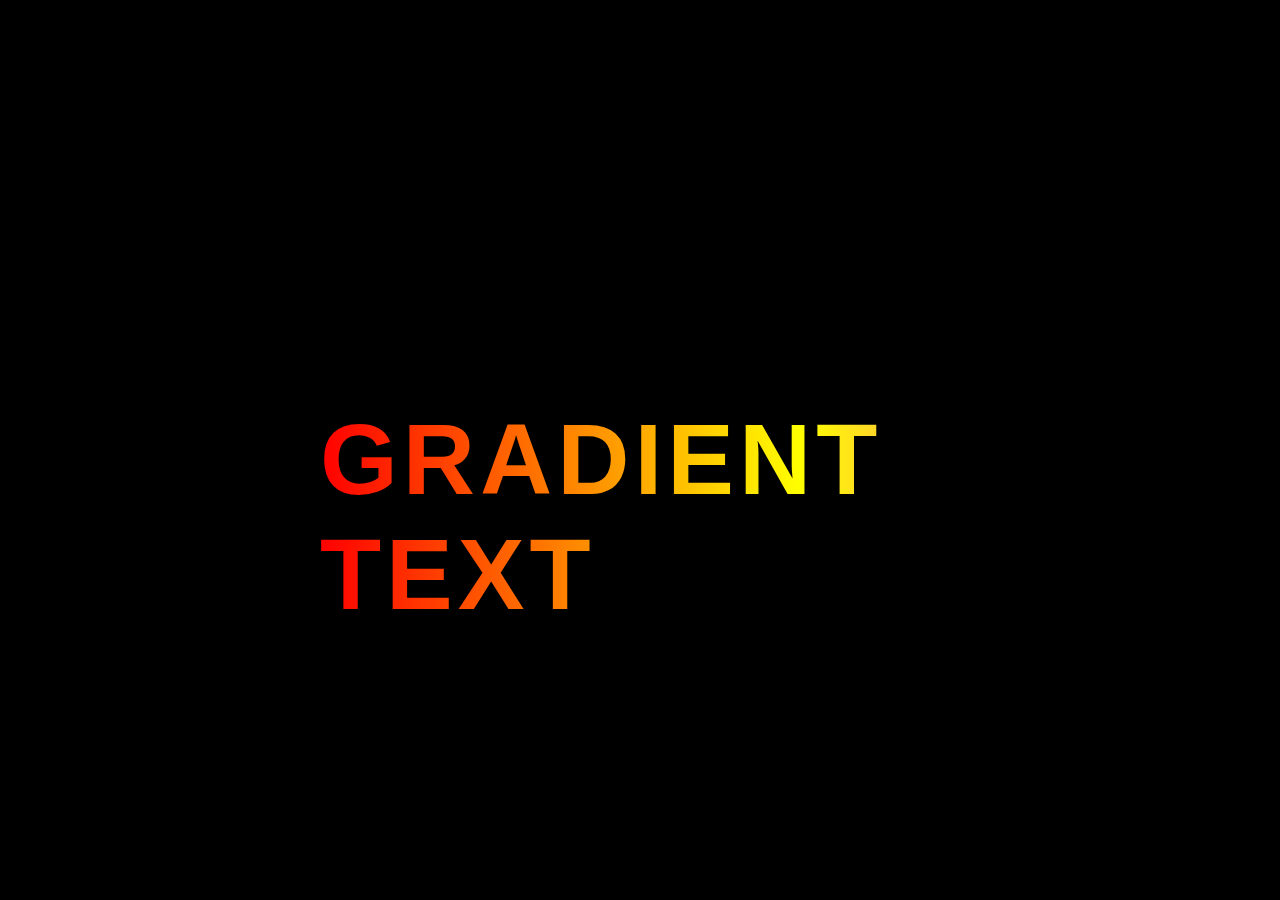
<file: Gradient text animation/index.html>
<!DOCTYPE html>
<html lang="en">

<head>
    <meta charset="UTF-8">
    <meta http-equiv="X-UA-Compatible" content="IE=edge">
    <meta name="viewport" content="width=device-width, initial-scale=1.0">
    <title>Document</title>
    <link rel="stylesheet" href="style.css">
</head>

<body>
    <h1>gradient text</h1>
</body>

</html>
</file>
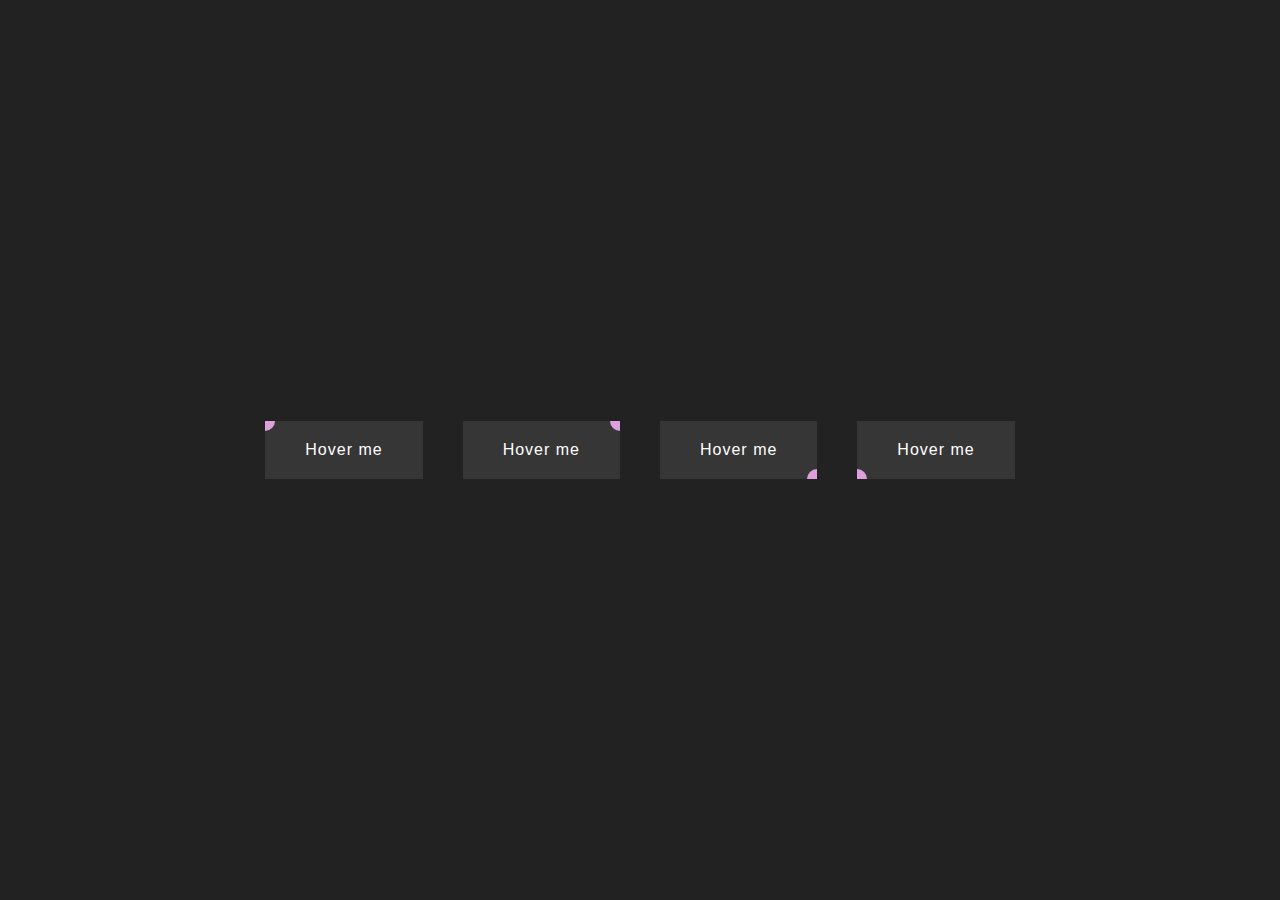
<file: Button/Buttons With Awesome Hover Effects/index.html>
<!DOCTYPE html>
<html lang="en">
  <head>
    <meta charset="UTF-8" />
    <meta http-equiv="X-UA-Compatible" content="IE=edge" />
    <meta name="viewport" content="width=device-width, initial-scale=1.0" />
    <title>Document</title>
    <link rel="stylesheet" href="style.css" />
  </head>
  <body>
    <a href="#" class="btn btn1"><span>Hover me</span></a>
    <a href="#" class="btn"><span>Hover me</span></a>
    <a href="#" class="btn"><span>Hover me</span></a>
    <a href="#" class="btn"><span>Hover me</span></a>
  </body>
</html>
</file>
<file: Gradient text animation/style.css>
body{
    margin: 0;
    padding: 0;
    box-sizing: border-box;
    background: #000;
}

h1{
    position: absolute;
    top: 50%;
    left: 50%;
    text-transform: uppercase;
    font-family: sans-serif;
    font-size: 100px;
    font-weight: 600;
    letter-spacing: 5px;
    transform: translate(-50%,-50%);
    background: linear-gradient(90deg,#ff0000,#ffff00,#ff00f3,#0033ff,#ff0000);
    background-size: 300%;
    color: transparent;
    /* -webkit-text-fill-color: transparent; */
    background-clip: text;
    -webkit-background-clip: text;
    animation: animate 5s linear infinite;
}

@keyframes animate{
    0%{
        background-position: 0%;
    }
    100%{
        background-position: 300%;
    }
}
</file>
<file: Button/Buttons With Awesome Hover Effects/style.css>
* {
  margin: 0;
  padding: 0;
  box-sizing: border-box;
  font-family: sans-serif;
}

body {
  display: flex;
  justify-content: center;
  align-items: center;
  width: 100%;
  height: 100vh;
  background: #222;
}

.btn {
  position: relative;
  padding: 20px 40px;
  background: #363636;
  text-decoration: none;
  letter-spacing: 1px;
  overflow: hidden;
  margin: 20px;
}

.btn span {
  color: white;
  position: relative;
  z-index: 1;
}

.btn::before {
  content: "";
  position: absolute;
  width: 20px;
  height: 20px;
  border-radius: 50%;
  background: plum;
  transition: all 1.5s;
}

.btn:nth-child(1)::before {
  top: 0;
  left: 0;
  transform: translate(-50%, -50%);
}

.btn:nth-child(2)::before {
  top: 0;
  right: 0;
  transform: translate(50%, -50%);
}

.btn:nth-child(3)::before {
  bottom: 0;
  right: 0;
  transform: translate(50%, 50%);
}

.btn:nth-child(4)::before {
  bottom: 0;
  left: 0;
  transform: translate(-50%, 50%);
}

.btn:hover::before {
  width: 400px;
  height: 400px;
}
</file>
